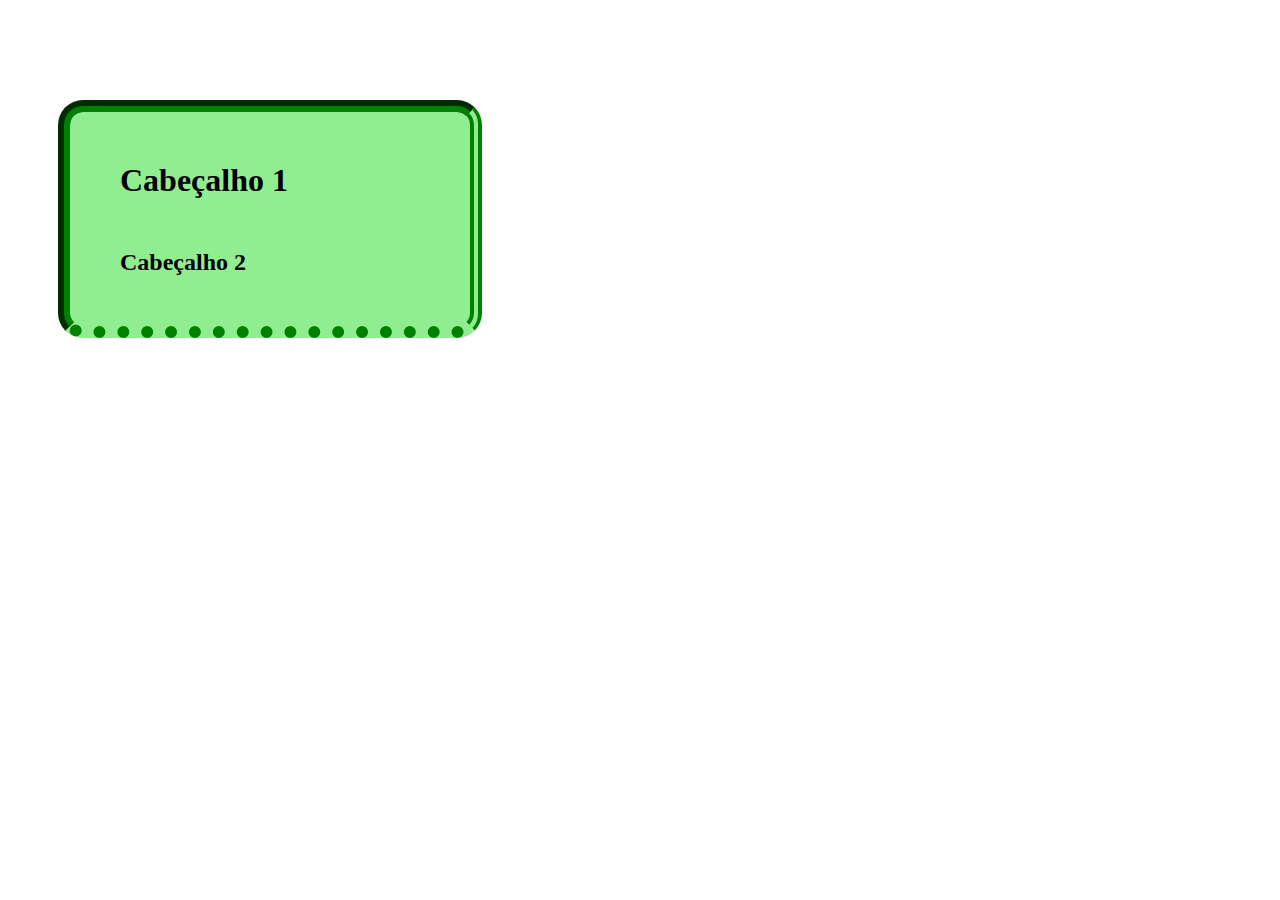
<file: Caixa/index.html>
<!DOCTYPE html>
<html lang="en">
<head>
    <meta charset="UTF-8">
    <meta http-equiv="X-UA-Compatible" content="IE=edge">
    <meta name="viewport" content="width=device-width, initial-scale=1.0">
    <title>Document</title>
    <style>
        div{
            width: 300px;
            border: 5px solid green;
            border-style: solid double dotted groove;
            border-width: 12px;
            border-top-style: groove;
            border-radius: 25px;
            padding: 50px;
            margin-top: 100px;
            margin-left: 50px;
            background-color:  lightgreen;
        }
        h1{
            margin: 0 0 50px 0;
        }
        h2{
            margin: 20px 0 0 0;
        }
        p{
            color: blue;
        }


    </style>
</head>
<body>
    <div>
       
        <h1>Cabeçalho 1</h1>
        <h2>Cabeçalho 2</h2>
    </div>
</body>
</html>
</file>
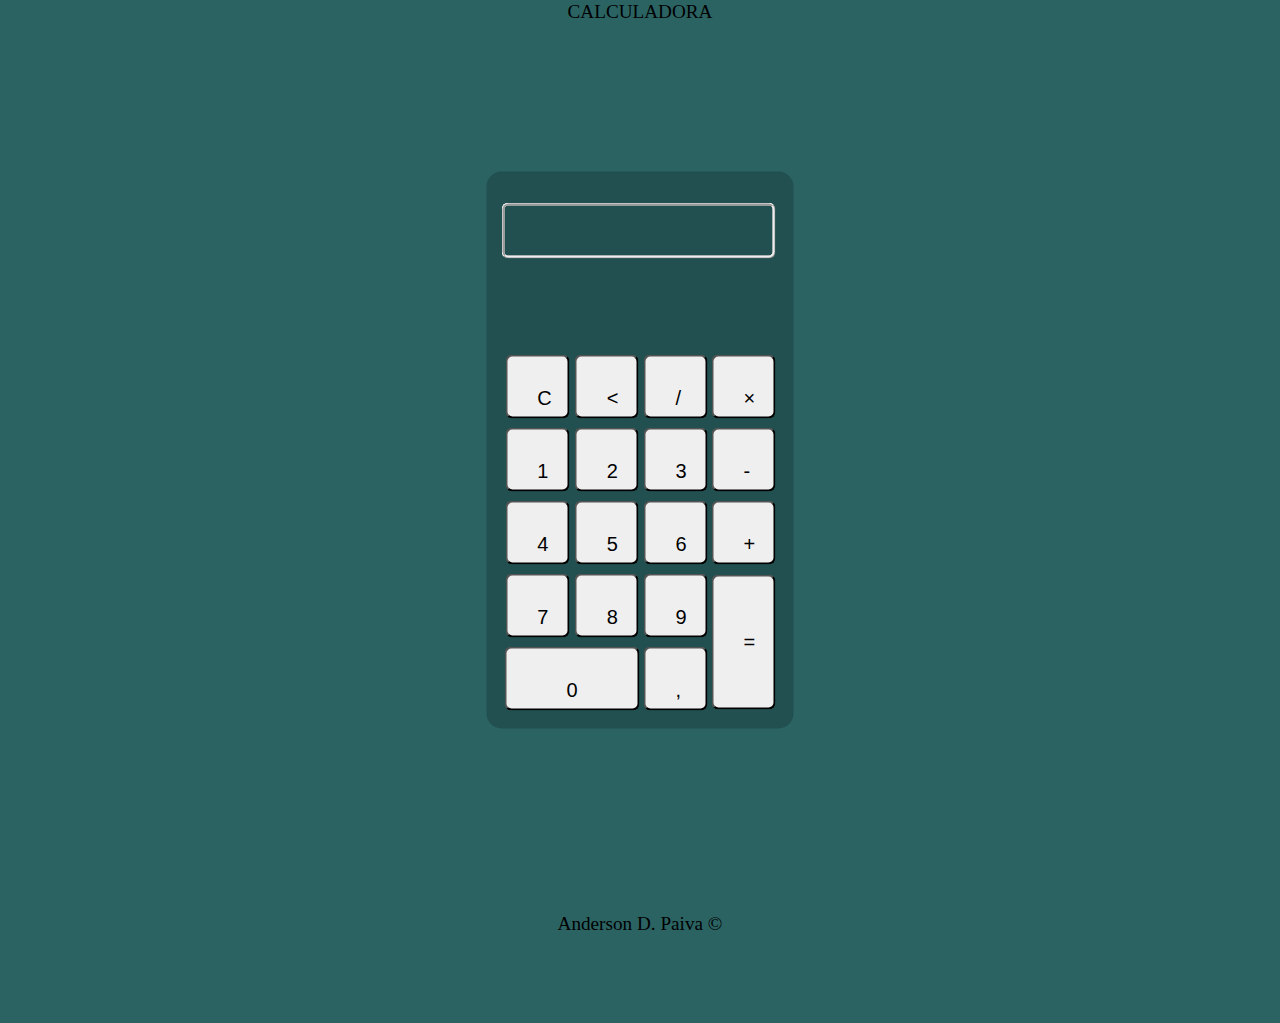
<file: Calculadora/index.html>
<!DOCTYPE html>
<html lang="en">
<head>
    <meta charset="UTF-8">
    <meta http-equiv="X-UA-Compatible" content="IE=edge">
    <meta name="viewport" content="width=device-width, initial-scale=1.0">
    <title>Calculadora</title>
    <link rel="stylesheet" href="Style.css">
</head>
<body>
    <header id="Cabeçalho">calculadora</header>

    <div id="Calculadora">
        
        
        <div id="Keys">
            <p id="Result"></p>
            <table>
                <tr>
                    <td><button class="botao" onclick="Clear()">C</button></td>
                    <td><button class="botao" onclick="Back()"><</button></td>
                    <td><button class="botao" onclick="insert('/')">/</button></td>
                    <td><button class="botao" onclick="insert('*')">&times;</button></td>   
                </tr>
            
            
                <tr>
                    <br>
                    <td><button class="botao" onclick="insert('1')">1</button></td>
                    <td><button class="botao" onclick="insert('2')">2</button></td>
                    <td><button class="botao" onclick="insert('3')">3</button></td>
                    <td><button class="botao" onclick="insert('-')">-</button></td>
                    <br>
                </tr>
            
           
                <tr>
                    <td><button class="botao" onclick="insert('4')">4</button></td>
                    <td><button class="botao" onclick="insert('5')">5</button></td>
                    <td><button class="botao"  onclick="insert('6')">6</button></td>
                    <td><button class="botao" onclick="insert('+')">+</button></td>
                    <br>
                </tr>
           
            <tr>
                <td><button class="botao" onclick="insert('7')">7</button></td>
                <td><button class="botao" onclick="insert('8')">8</button></td>
                <td><button class="botao" onclick="insert('9')">9</button></td>
                <td rowspan="2"><button class="botao" style="height: 135px;" onclick="Calcular()">=</button></td>
            </tr>
            <br>
            <tr>
                <td colspan="2"><button class="botao" style="width: 135px;" onclick="insert('0')">0</button></td>
                <td><button class="botao" onclick="insert('.')">,</button></td>
                
                
            </tr>
        </table>
        </div>
    </div>

    <footer>Anderson D. Paiva &#169;</footer>

    <script src="JavaScript.js"></script>
</body>
</html>
</file>
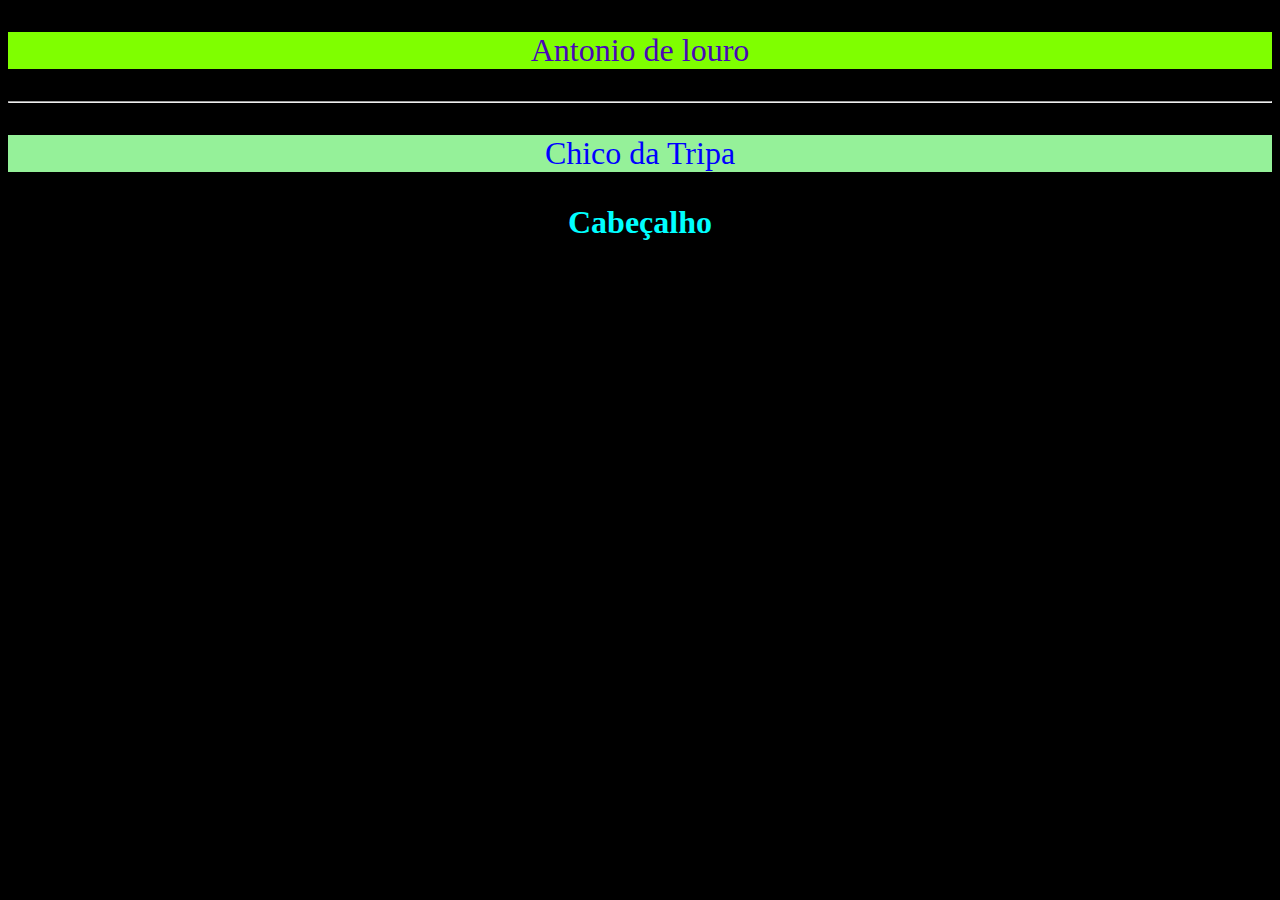
<file: CSS/index.html>
<!DOCTYPE html>
<html lang="en">
<head>
    <meta charset="UTF-8">
    <meta http-equiv="X-UA-Compatible" content="IE=edge">
    <meta name="viewport" content="width=device-width, initial-scale=1.0">
    <title>Document</title>
    <link rel="stylesheet" href="style.css">
    <style>
        p{
            font-size:xx-large;
            color:blue;
            text-align: center;
        }
        #linhaUm{
            background-color:chartreuse;
            color: rgb(74, 6, 184);
            
        }
        #linhaDois{
            transition-property: box-shadow, transform;
            transition-duration: 350ms;
            transition-timing-function: ease;
            background-color: rgb(149, 241, 153);
            
        }
        *{
            color: aqua;
            text-align: center;
            background-color: black;
        }
    </style>
</head>
<body>
    
    <p id="linhaUm">Antonio de louro</p>
    <hr>
    <p id="linhaDois">Chico da Tripa</p>
    <h1>Cabeçalho</h1>
</body>
</html>
</file>
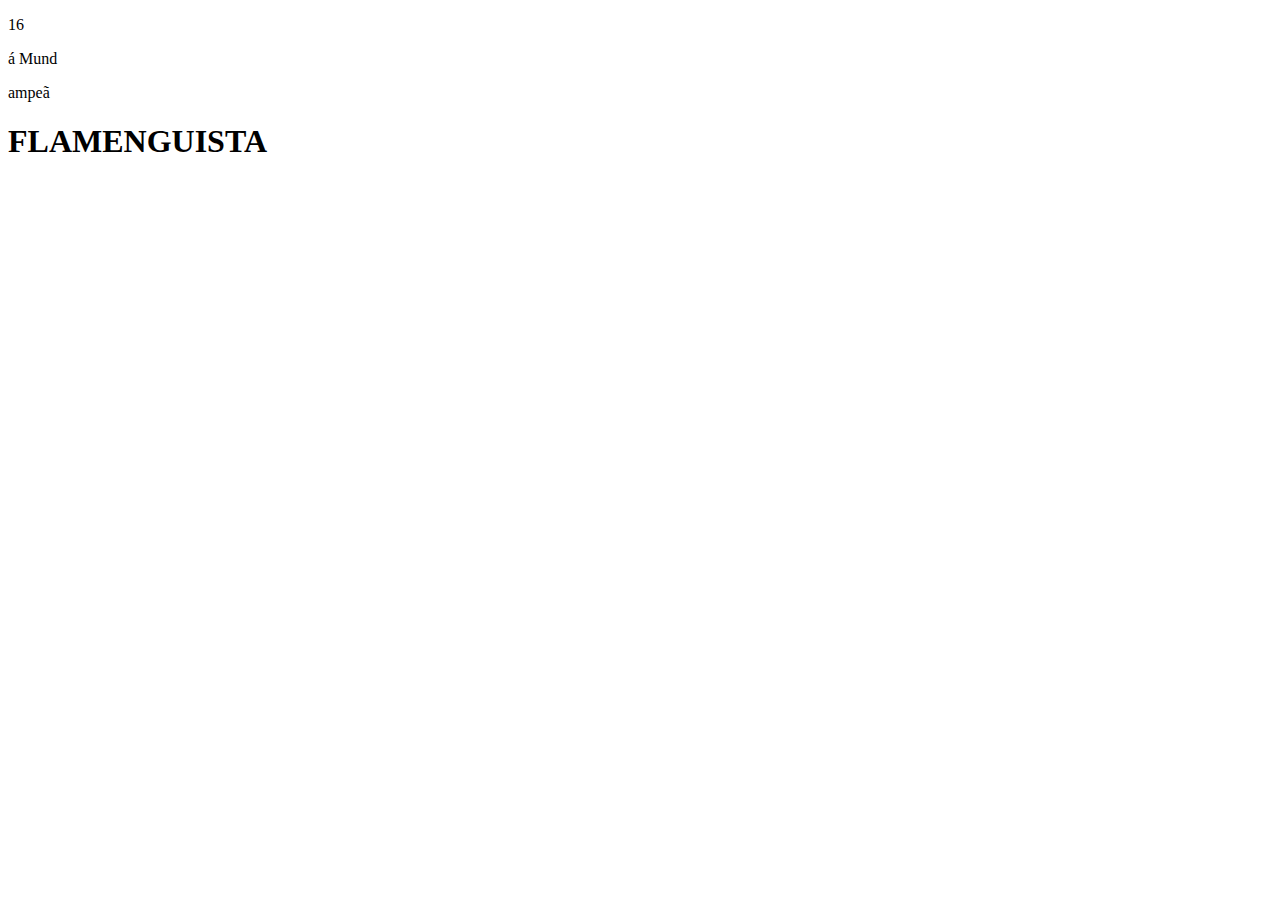
<file: JavaScript/index.html>
<!DOCTYPE html>
<html lang="en">
<head>
    <meta charset="UTF-8">
    <meta http-equiv="X-UA-Compatible" content="IE=edge">
    <meta name="viewport" content="width=device-width, initial-scale=1.0">
    <title>Document</title>
    

</head>
<body>
    
    <p id="demo"> Ola Mundo </p>
    
    <p id="demo2"> Programação Web</p>
    
    
    <p id="demo3">Flamengo</p>

    <h1 id="demo4"> Brasileiro</h1>


    <script src="JavaScript.js"> </script>
</body>
</html>
</file>
<file: Calculadora/Style.css>
#Result{
    border-style:ridge;
    padding: 25px;
    margin-right: 3px;
    border-radius: 7px;
    text-align: right;
    

}

#Calculadora{
    padding: 50px;
    align-items: center;
    width: 600px;
    background-image: linear-gradient(45deg, rgb(159, 159, 245) rgb(rgb(4, 24, 46)));
    height: 100vh;
    

}

#Keys{
    position: absolute;
    background-color: rgba(0, 0, 0, 0.2);
    top: 50%;
    left: 50%;
    transform: translate(-50%, -50%);
    border-radius: 15px;
    padding: 15px;

}

.botao{
    width:  50px;
    height: 50px;
    padding: 30px;
    
    border-radius: 7px;
    margin-top: 5px;
    font-size: 20px;
    
    cursor: pointer;

    
    
        
}
.botao:hover{
    background-color: rgb(43, 99, 99);
}

body{
    background-color: rgb(43, 99, 99);
    text-align: center;
}

header{
    font-size: larger;
    margin-top: -7px;
}

footer{
    font-size: larger;
    margin-top: -110px;
}
</file>
<file: CSS/style.css>
p{
    font-size:xx-large;
    color:blue;
    text-align: center;
}
#linhaUm{
    background-color:chartreuse;
    color: rgb(74, 6, 184);
    
}
#linhaDois{
    transition-property: box-shadow, transform;
    transition-duration: 350ms;
    transition-timing-function: ease;
    background-color: rgb(149, 241, 153);
    
}
*{
    color: aqua;
    text-align: center;
    background-color: black;
}
</file>
